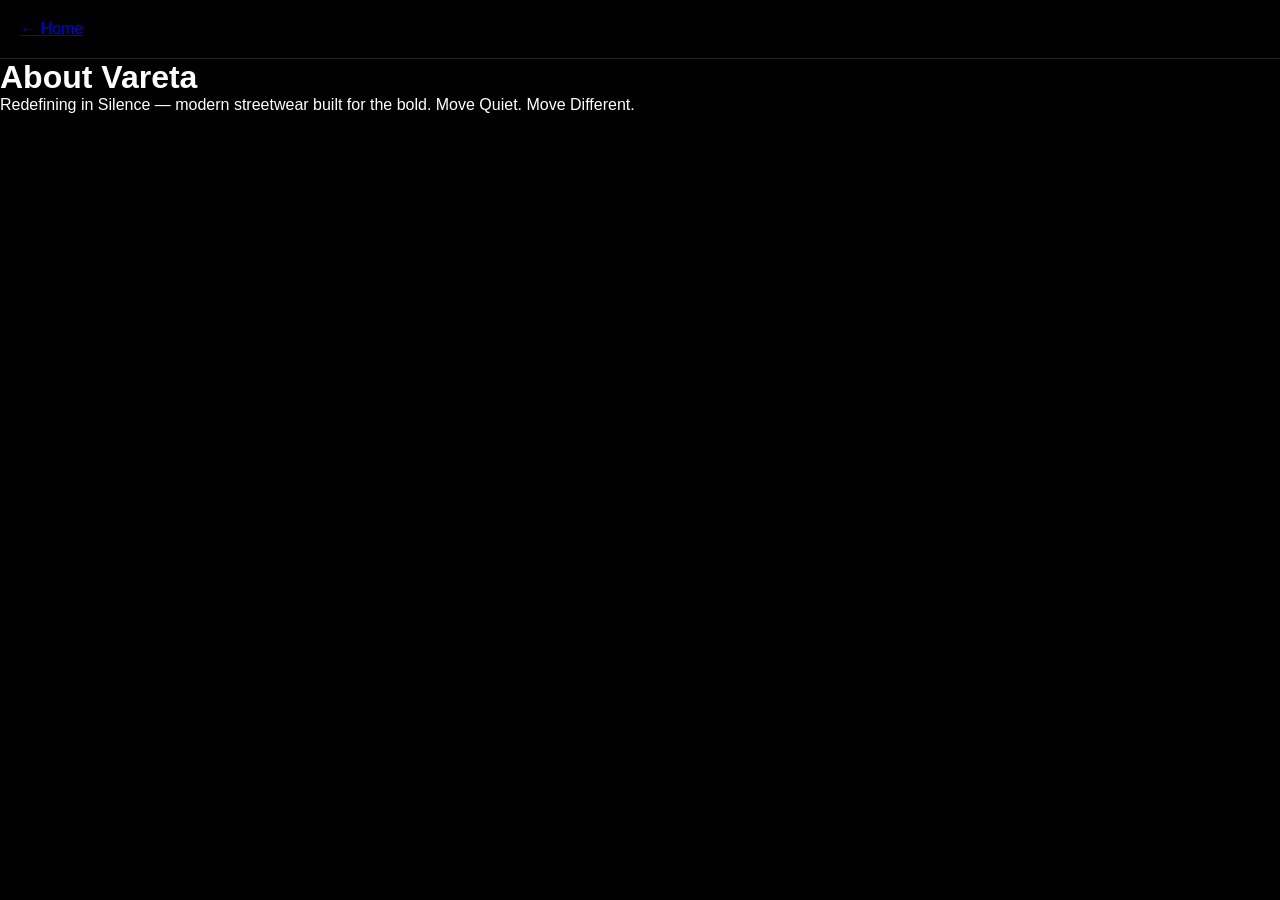
<file: about.html>
<!DOCTYPE html>
<html lang="en">
<head>
<meta charset="UTF-8">
<meta name="viewport" content="width=device-width, initial-scale=1.0">
<title>About - Vareta</title>
<link rel="stylesheet" href="style.css">
</head>
<body>
<header><a href="index.html">← Home</a></header>
<h1>About Vareta</h1>
<p>Redefining in Silence — modern streetwear built for the bold. Move Quiet. Move Different.</p>
</body>
</html>
</file>
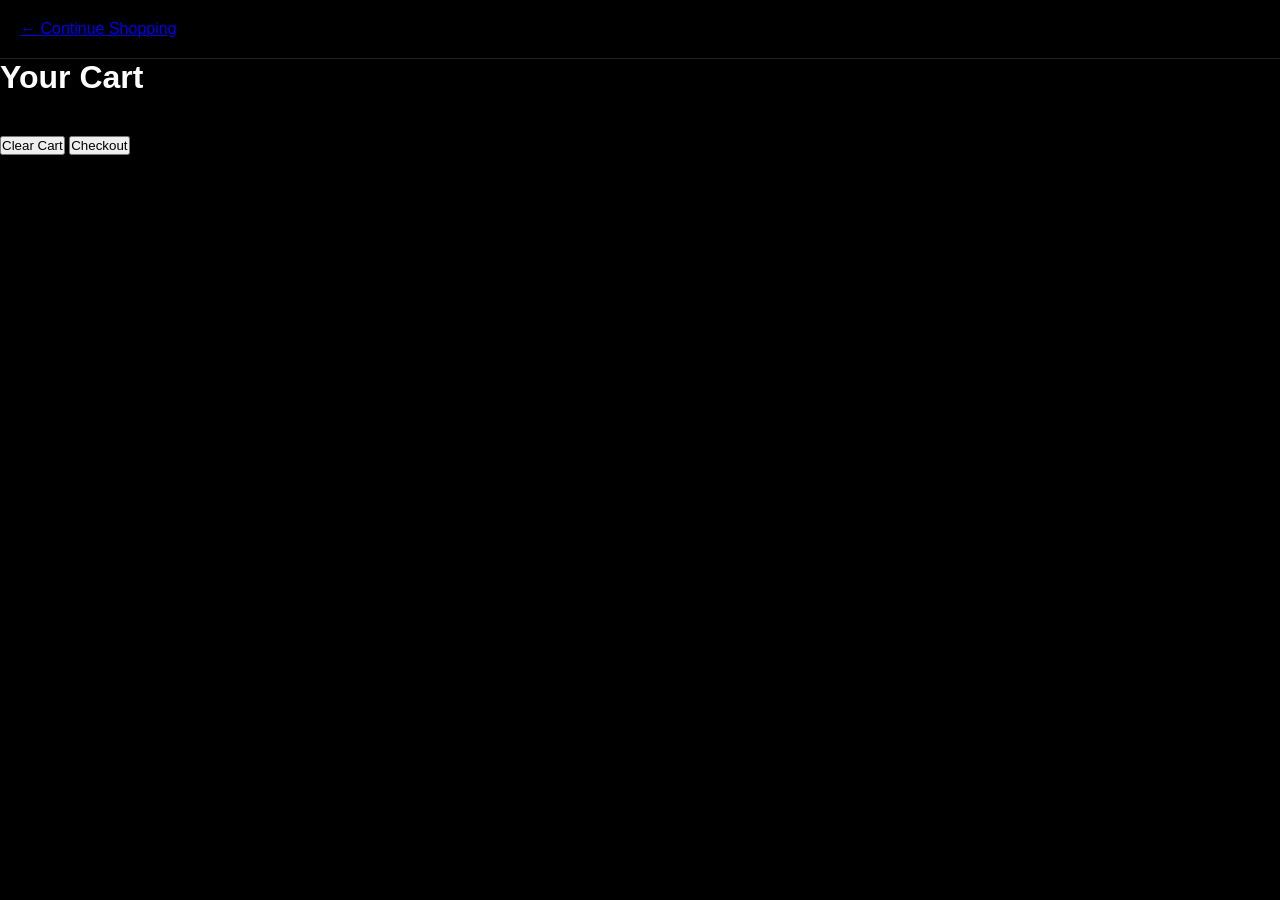
<file: cart.html>
<!DOCTYPE html>
<html lang="en">
<head>
<meta charset="UTF-8">
<meta name="viewport" content="width=device-width, initial-scale=1.0">
<title>Cart - Vareta</title>
<link rel="stylesheet" href="style.css">
</head>
<body>
<header>
  <a href="shop.html">← Continue Shopping</a>
</header>

<h1>Your Cart</h1>
<div id="cart"></div>
<button onclick="clearCart()">Clear Cart</button>
<button onclick="goToCheckout()">Checkout</button>

<script src="script.js"></script>
</body>
</html>
</file>
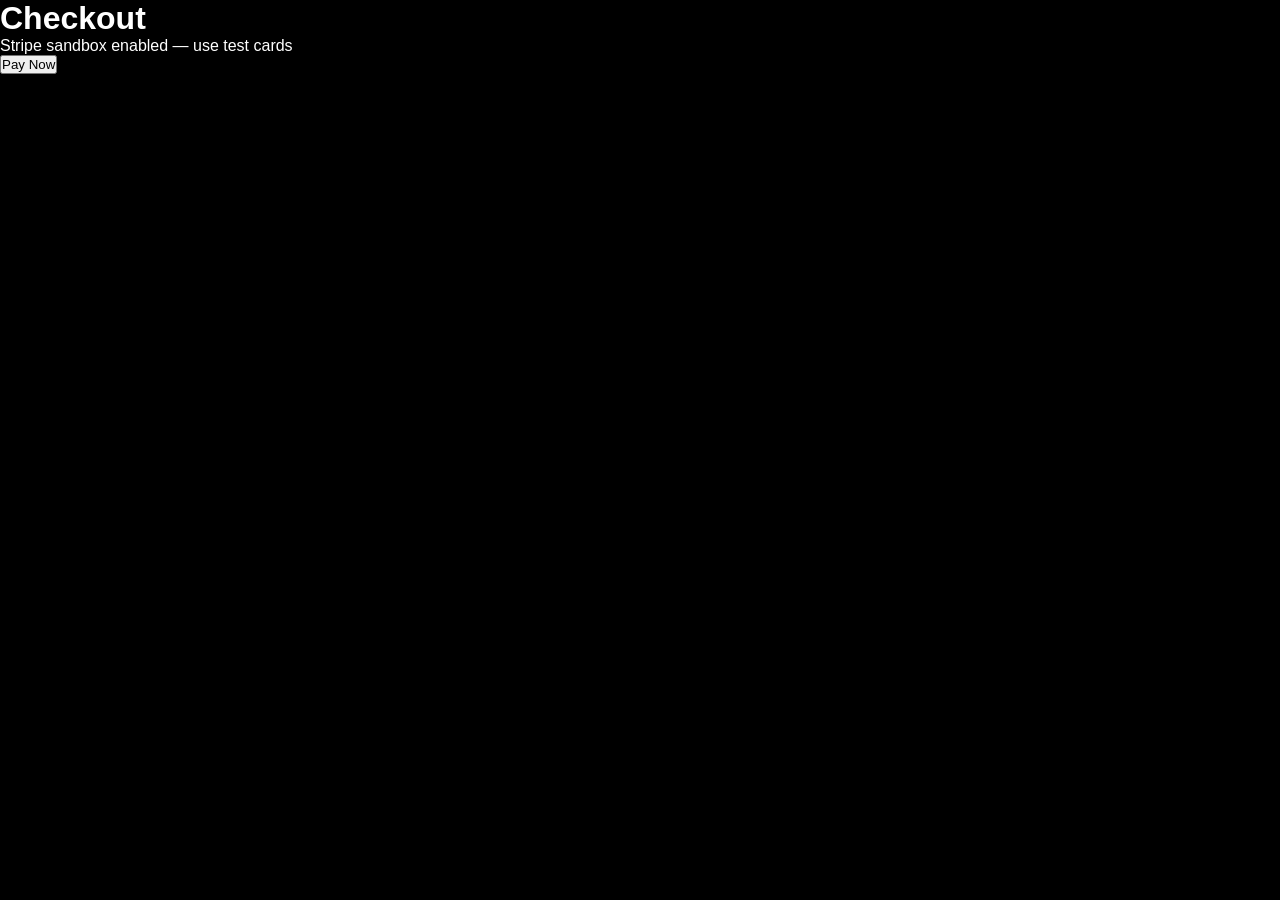
<file: checkout.html>
<!DOCTYPE html>
<html lang="en">
<head>
<meta charset="UTF-8">
<meta name="viewport" content="width=device-width, initial-scale=1.0">
<title>Checkout - Vareta</title>
<link rel="stylesheet" href="style.css">
<script src="https://js.stripe.com/v3/"></script>
</head>
<body>
<h1>Checkout</h1>
<p>Stripe sandbox enabled — use test cards</p>
<form id="checkout-form">
  <button id="pay-button">Pay Now</button>
</form>
<script src="script.js"></script>
</body>
</html>
</file>
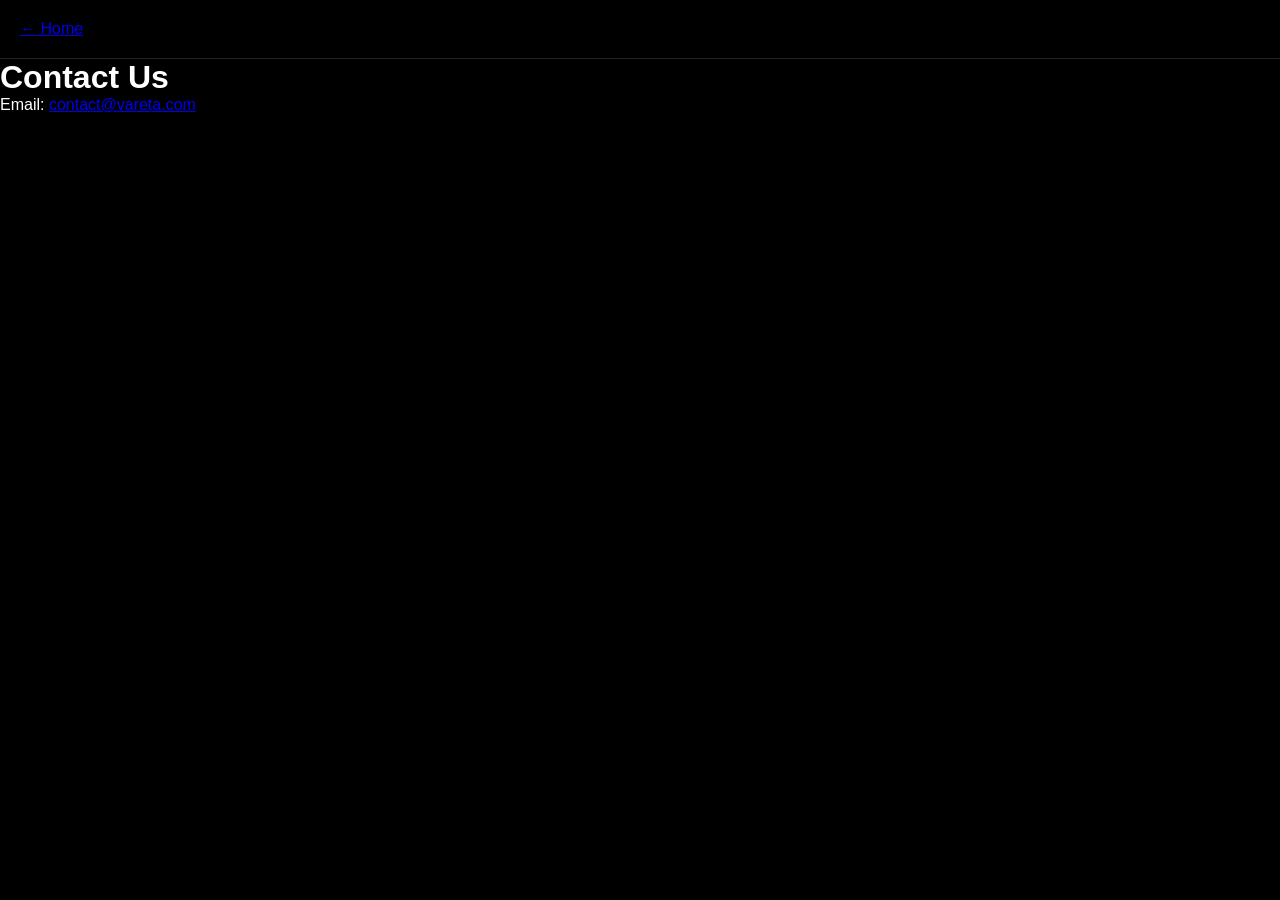
<file: contact.html>
<!DOCTYPE html>
<html lang="en">
<head>
<meta charset="UTF-8">
<meta name="viewport" content="width=device-width, initial-scale=1.0">
<title>Contact - Vareta</title>
<link rel="stylesheet" href="style.css">
</head>
<body>
<header><a href="index.html">← Home</a></header>
<h1>Contact Us</h1>
<p>Email: <a href="mailto:contact@vareta.com">contact@vareta.com</a></p>
</body>
</html>
</file>
<file: style.css>
/* ---------- GLOBAL ---------- */
* { box-sizing: border-box; margin:0; padding:0; }
body { font-family: Arial, sans-serif; background:black; color:white; }

/* ---------- HEADER ---------- */
header {
    display:flex;
    justify-content:space-between;
    align-items:center;
    padding:20px;
    border-bottom:1px solid #222;
}
header h1 { font-size:28px; }
header nav a {
    color:white;
    text-decoration:none;
    margin-left:20px;
    transition:0.2s;
}
header nav a:hover { color:gray; }

/* ---------- HERO ---------- */
.hero { position:relative; height:90vh; display:flex; align-items:center; justify-content:center; text-align:center; }
.hero video#hero-video {
    position:absolute;
    top:0; left:0; width:100%; height:100%;
    object-fit:cover; z-index:-1;
}
.hero-text { position:relative; z-index:1; }
.hero h2 { font-size:60px; margin-bottom:10px; }
.hero p { font-size:20px; margin-bottom:20px; color:gray; }
.hero #countdown { font-size:18px; margin-bottom:15px; }
.btn {
    padding:15px 30px;
    background:white;
    color:black;
    text-decoration:none;
    font-weight:bold;
    transition:0.3s;
}
.btn:hover { background:gray; }

/* ---------- PRODUCTS ---------- */
.products { display:flex; flex-wrap:wrap; justify-content:center; gap:30px; padding:40px; }
.card {
    background:#111;
    border:1px solid #333;
    width:250px;
    transition:0.3s;
}
.card:hover { transform:scale(1.05); border-color:white; }
.card img { width:100%; height:300px; object-fit:cover; }
.card h4 { margin:10px; }
.card p { margin:10px; color:gray; }
.card label { margin:10px; display:block; }
.card button {
    width:90%;
    margin:10px auto;
    display:block;
    padding:10px;
    background:white;
    color:black;
    border:none;
    cursor:pointer;
    transition:0.2s;
}
.card button:hover { background:gray; }

/* ---------- PRODUCT PAGE ---------- */
.product-page { display:flex; flex-wrap:wrap; justify-content:center; padding:40px; gap:30px; }
.product-page img { width:400px; max-width:90%; height:auto; object-fit:cover; }
.product-page .details { max-width:400px; }

/* ---------- CART ---------- */
#cart { padding:20px; }
#cart div { margin-bottom:10px; display:flex; justify-content:space-between; align-items:center; }
#cart div button { padding:5px 10px; cursor:pointer; background:gray; border:none; color:white; }
#cart div button:hover { background:white; color:black; }

/* ---------- FOOTER ---------- */
footer { text-align:center; padding:20px; border-top:1px solid #222; }

/* ---------- MEDIA ---------- */
@media (max-width:768px){
    .product-page { flex-direction:column; align-items:center; }
    .card { width:90%; }
    .hero h2 { font-size:40px; }
}
</file>
